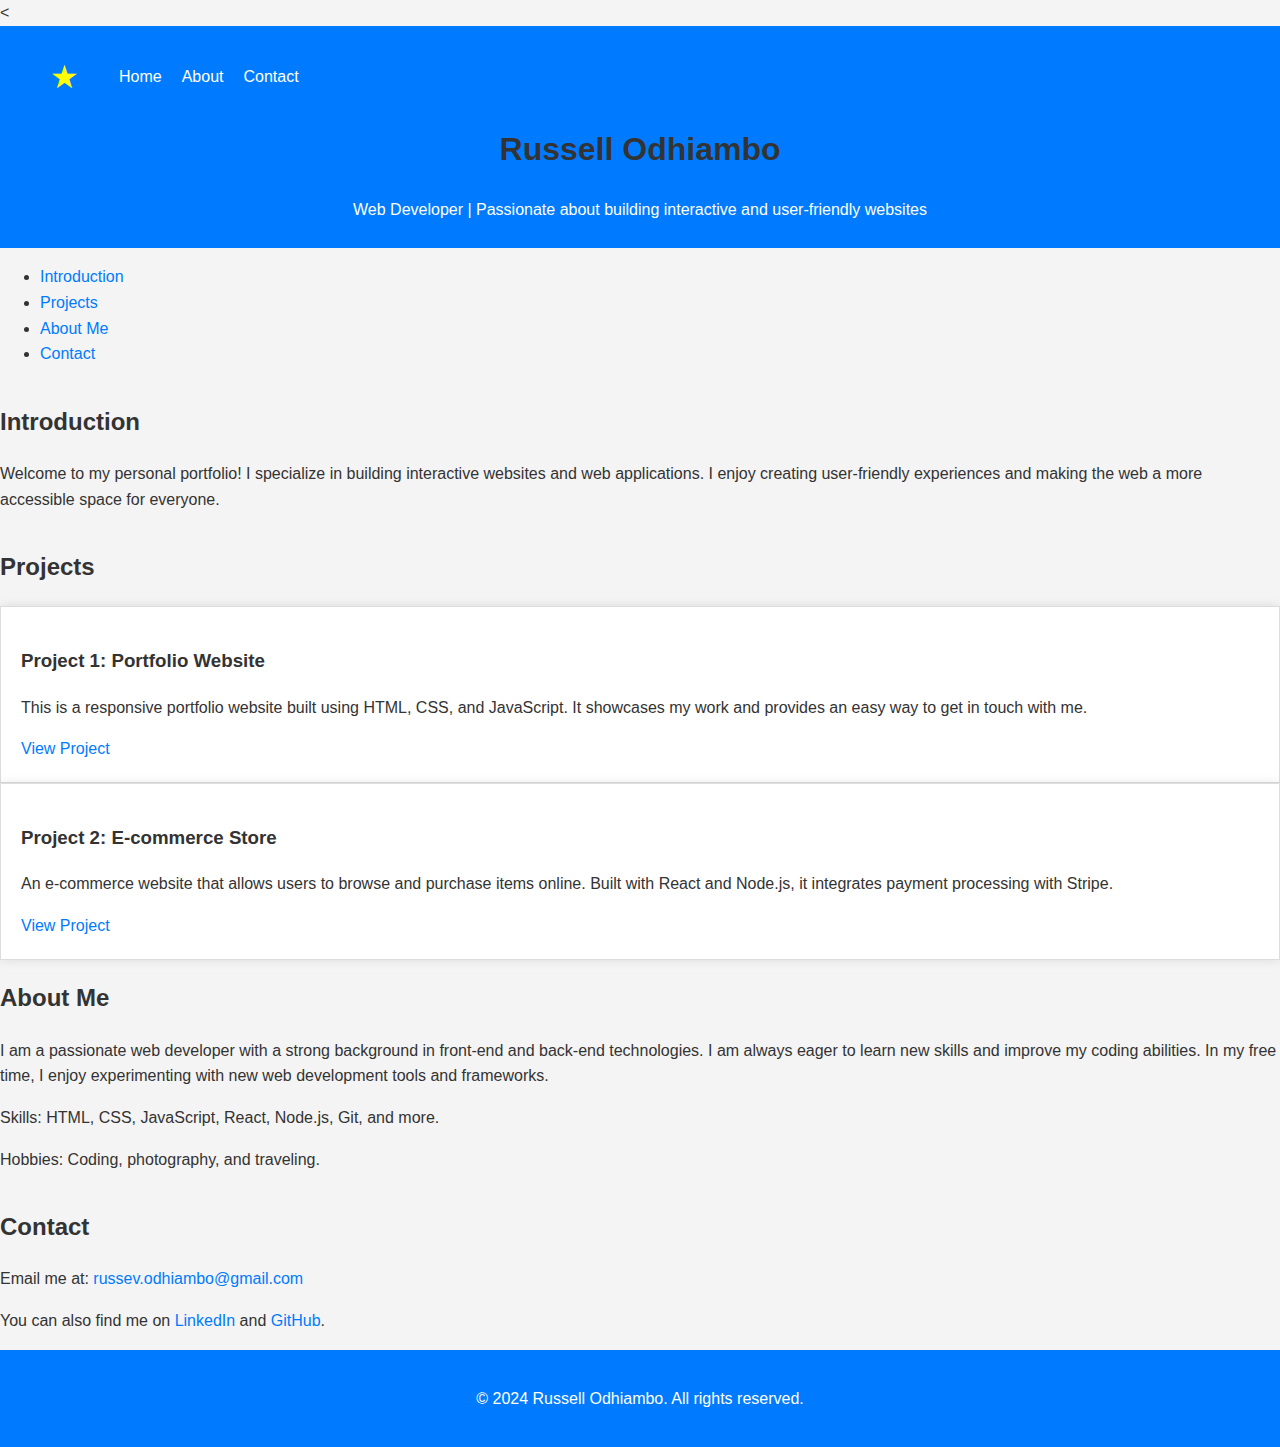
<file: css_basic/index.html>
<<!DOCTYPE html>
<html lang="en">
  <head>
    <link href="base.css" rel="stylesheet" />
    <link href="styles.css" rel="stylesheet" />
    <meta charset="utf-8" />
    <title>Russell Odhiambo - Personal Portfolio</title>
  </head>
  <body>
    <header>
      <!-- Adding a logo using a Unicode character -->
      <ul>
        <li><span class="logo">&#9733;</span></li>
        <!-- Unicode for a star -->
        <li><a href="#">Home</a></li>
        <li><a href="#">About</a></li>
        <li><a href="#">Contact</a></li>
      </ul>
      <h1>Russell Odhiambo</h1>
      <p>
        Web Developer | Passionate about building interactive and user-friendly
        websites
      </p>
    </header>

    <nav>
      <ul>
        <li><a href="#introduction">Introduction</a></li>
        <li><a href="#projects">Projects</a></li>
        <li><a href="#about">About Me</a></li>
        <li><a href="#contact">Contact</a></li>
      </ul>
    </nav>

    <section id="introduction">
      <h2>Introduction</h2>
      <p>
        Welcome to my personal portfolio! I specialize in building interactive
        websites and web applications. I enjoy creating user-friendly
        experiences and making the web a more accessible space for everyone.
      </p>
    </section>

    <section id="projects">
      <h2>Projects</h2>
      <article class="project">
        <h3>Project 1: Portfolio Website</h3>
        <p>
          This is a responsive portfolio website built using HTML, CSS, and
          JavaScript. It showcases my work and provides an easy way to get in
          touch with me.
        </p>
        <a href="https://github.com/russellbelmont/portfolio" target="_blank"
          >View Project</a
        >
      </article>
      <article class="project">
        <h3>Project 2: E-commerce Store</h3>
        <p>
          An e-commerce website that allows users to browse and purchase items
          online. Built with React and Node.js, it integrates payment processing
          with Stripe.
        </p>
        <a
          href="https://github.com/russellbelmont/e-commerce-store"
          target="_blank"
          >View Project</a
        >
      </article>
    </section>

    <section id="about">
      <h2>About Me</h2>
      <p>
        I am a passionate web developer with a strong background in front-end
        and back-end technologies. I am always eager to learn new skills and
        improve my coding abilities. In my free time, I enjoy experimenting with
        new web development tools and frameworks.
      </p>
      <p>Skills: HTML, CSS, JavaScript, React, Node.js, Git, and more.</p>
      <p>Hobbies: Coding, photography, and traveling.</p>
    </section>

    <section id="contact">
      <h2>Contact</h2>
      <p>
        Email me at:
        <a href="mailto:russev.odhiambo@gmail.com">russev.odhiambo@gmail.com</a>
      </p>
      <p>
        You can also find me on
        <a href="https://www.linkedin.com/in/russell-odhiambo/" target="_blank"
          >LinkedIn</a
        >
        and
        <a href="https://github.com/russellbelmont" target="_blank">GitHub</a>.
      </p>
    </section>

    <footer>
      <p>&copy; 2024 Russell Odhiambo. All rights reserved.</p>
    </footer>
  </body>
</html>
</file>
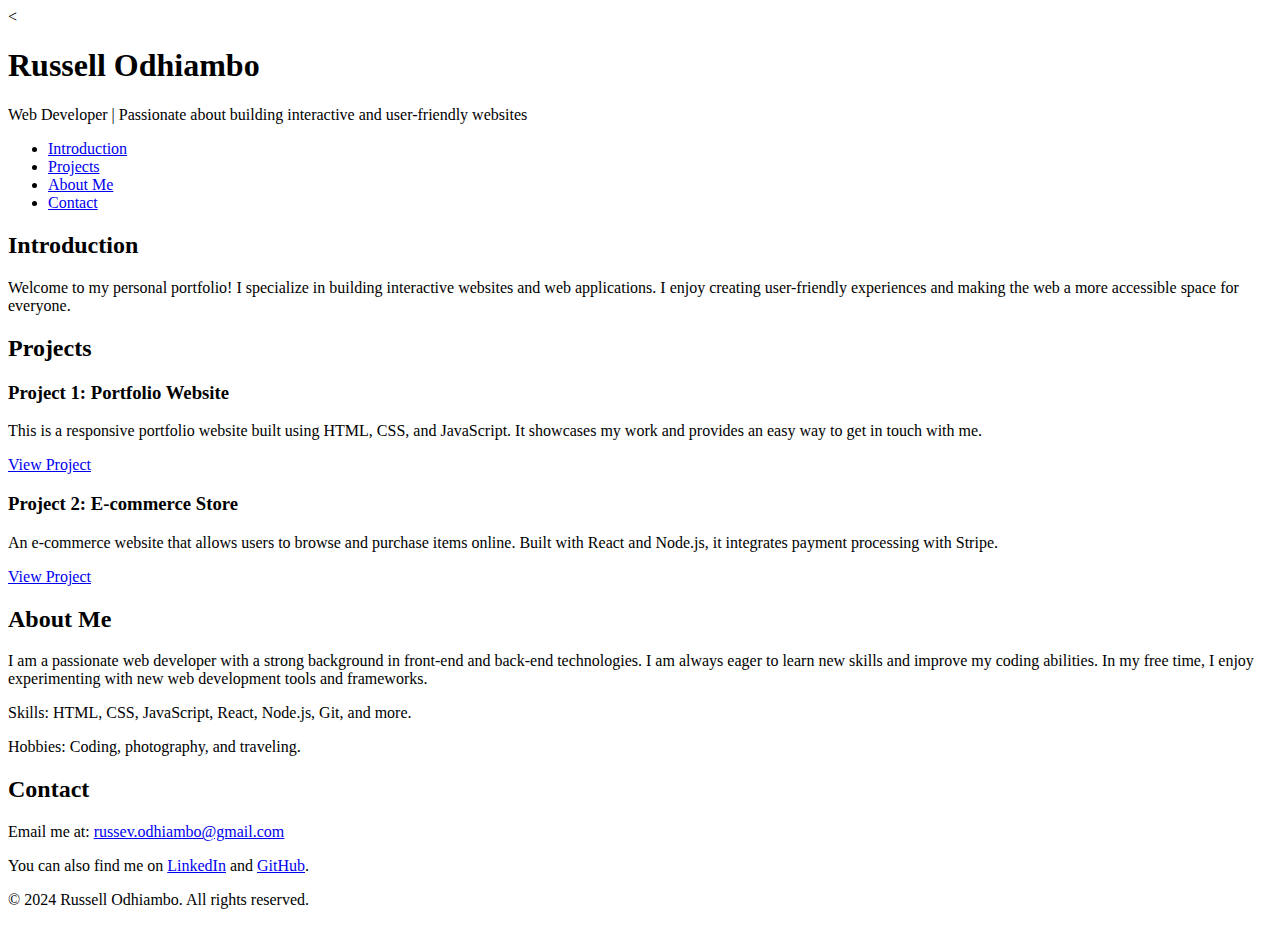
<file: html_basic/index.html>
<<!DOCTYPE html>
<html lang="en">
  <head>
    <meta charset="utf-8" />
    <title>Russell Odhiambo - Personal Portfolio</title>
  </head>
  <body>
    <header>
      <h1>Russell Odhiambo</h1>
      <p>
        Web Developer | Passionate about building interactive and user-friendly
        websites
      </p>
    </header>

    <nav>
      <ul>
        <li><a href="#introduction">Introduction</a></li>
        <li><a href="#projects">Projects</a></li>
        <li><a href="#about">About Me</a></li>
        <li><a href="#contact">Contact</a></li>
      </ul>
    </nav>

    <section id="introduction">
      <h2>Introduction</h2>
      <p>
        Welcome to my personal portfolio! I specialize in building interactive
        websites and web applications. I enjoy creating user-friendly
        experiences and making the web a more accessible space for everyone.
      </p>
    </section>

    <section id="projects">
      <h2>Projects</h2>
      <article class="project">
        <h3>Project 1: Portfolio Website</h3>
        <p>
          This is a responsive portfolio website built using HTML, CSS, and
          JavaScript. It showcases my work and provides an easy way to get in
          touch with me.
        </p>
        <a href="https://github.com/russellbelmont/portfolio" target="_blank"
          >View Project</a
        >
      </article>
      <article class="project">
        <h3>Project 2: E-commerce Store</h3>
        <p>
          An e-commerce website that allows users to browse and purchase items
          online. Built with React and Node.js, it integrates payment processing
          with Stripe.
        </p>
        <a
          href="https://github.com/russellbelmont/e-commerce-store"
          target="_blank"
          >View Project</a
        >
      </article>
    </section>

    <section id="about">
      <h2>About Me</h2>
      <p>
        I am a passionate web developer with a strong background in front-end
        and back-end technologies. I am always eager to learn new skills and
        improve my coding abilities. In my free time, I enjoy experimenting with
        new web development tools and frameworks.
      </p>
      <p>Skills: HTML, CSS, JavaScript, React, Node.js, Git, and more.</p>
      <p>Hobbies: Coding, photography, and traveling.</p>
    </section>

    <section id="contact">
      <h2>Contact</h2>
      <p>
        Email me at:
        <a href="mailto:russev.odhiambo@gmail.com">russev.odhiambo@gmail.com</a>
      </p>
      <p>
        You can also find me on
        <a href="https://www.linkedin.com/in/russell-odhiambo/" target="_blank"
          >LinkedIn</a
        >
        and
        <a href="https://github.com/russellbelmont" target="_blank">GitHub</a>.
      </p>
    </section>

    <footer>
      <p>&copy; 2024 Russell Odhiambo. All rights reserved.</p>
    </footer>
  </body>
</html>
</file>
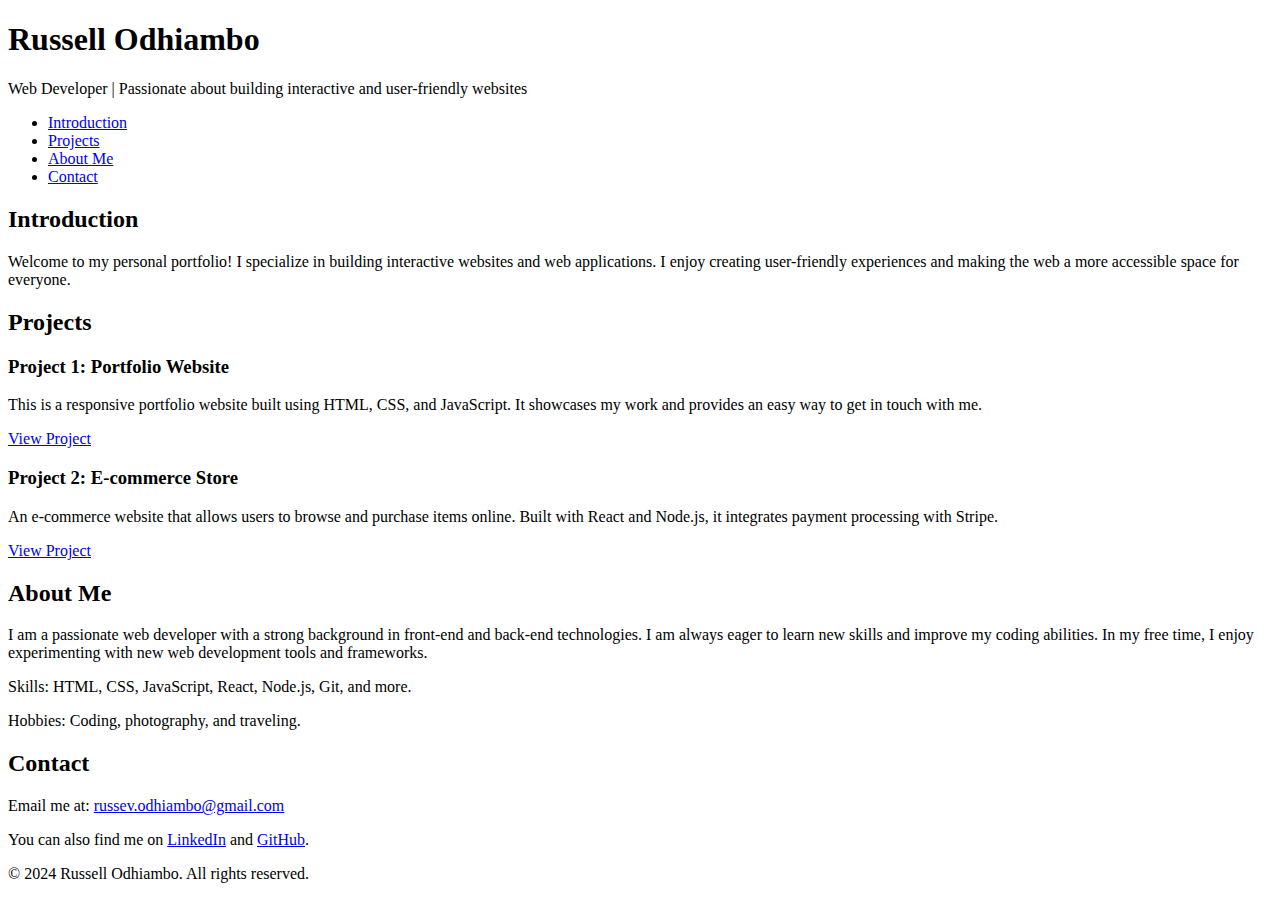
<file: portfolio/index.html>
<!DOCTYPE html>
<html lang="en">
  <head>
    <meta charset="utf-8" />
    <title>Russell Odhiambo - Personal Portfolio</title>
  </head>
  <body>
    <header>
      <h1>Russell Odhiambo</h1>
      <p>
        Web Developer | Passionate about building interactive and user-friendly
        websites
      </p>
    </header>

    <nav>
      <ul>
        <li><a href="#introduction">Introduction</a></li>
        <li><a href="#projects">Projects</a></li>
        <li><a href="#about">About Me</a></li>
        <li><a href="#contact">Contact</a></li>
      </ul>
    </nav>

    <section id="introduction">
      <h2>Introduction</h2>
      <p>
        Welcome to my personal portfolio! I specialize in building interactive
        websites and web applications. I enjoy creating user-friendly
        experiences and making the web a more accessible space for everyone.
      </p>
    </section>

    <section id="projects">
      <h2>Projects</h2>
      <article class="project">
        <h3>Project 1: Portfolio Website</h3>
        <p>
          This is a responsive portfolio website built using HTML, CSS, and
          JavaScript. It showcases my work and provides an easy way to get in
          touch with me.
        </p>
        <a href="https://github.com/russellbelmont/portfolio" target="_blank"
          >View Project</a
        >
      </article>
      <article class="project">
        <h3>Project 2: E-commerce Store</h3>
        <p>
          An e-commerce website that allows users to browse and purchase items
          online. Built with React and Node.js, it integrates payment processing
          with Stripe.
        </p>
        <a
          href="https://github.com/russellbelmont/e-commerce-store"
          target="_blank"
          >View Project</a
        >
      </article>
    </section>

    <section id="about">
      <h2>About Me</h2>
      <p>
        I am a passionate web developer with a strong background in front-end
        and back-end technologies. I am always eager to learn new skills and
        improve my coding abilities. In my free time, I enjoy experimenting with
        new web development tools and frameworks.
      </p>
      <p>Skills: HTML, CSS, JavaScript, React, Node.js, Git, and more.</p>
      <p>Hobbies: Coding, photography, and traveling.</p>
    </section>

    <section id="contact">
      <h2>Contact</h2>
      <p>
        Email me at:
        <a href="mailto:russev.odhiambo@gmail.com">russev.odhiambo@gmail.com</a>
      </p>
      <p>
        You can also find me on
        <a href="https://www.linkedin.com/in/russell-odhiambo/" target="_blank"
          >LinkedIn</a
        >
        and
        <a href="https://github.com/russellbelmont" target="_blank">GitHub</a>.
      </p>
    </section>

    <footer>
      <p>&copy; 2024 Russell Odhiambo. All rights reserved.</p>
    </footer>
  </body>
</html>
</file>
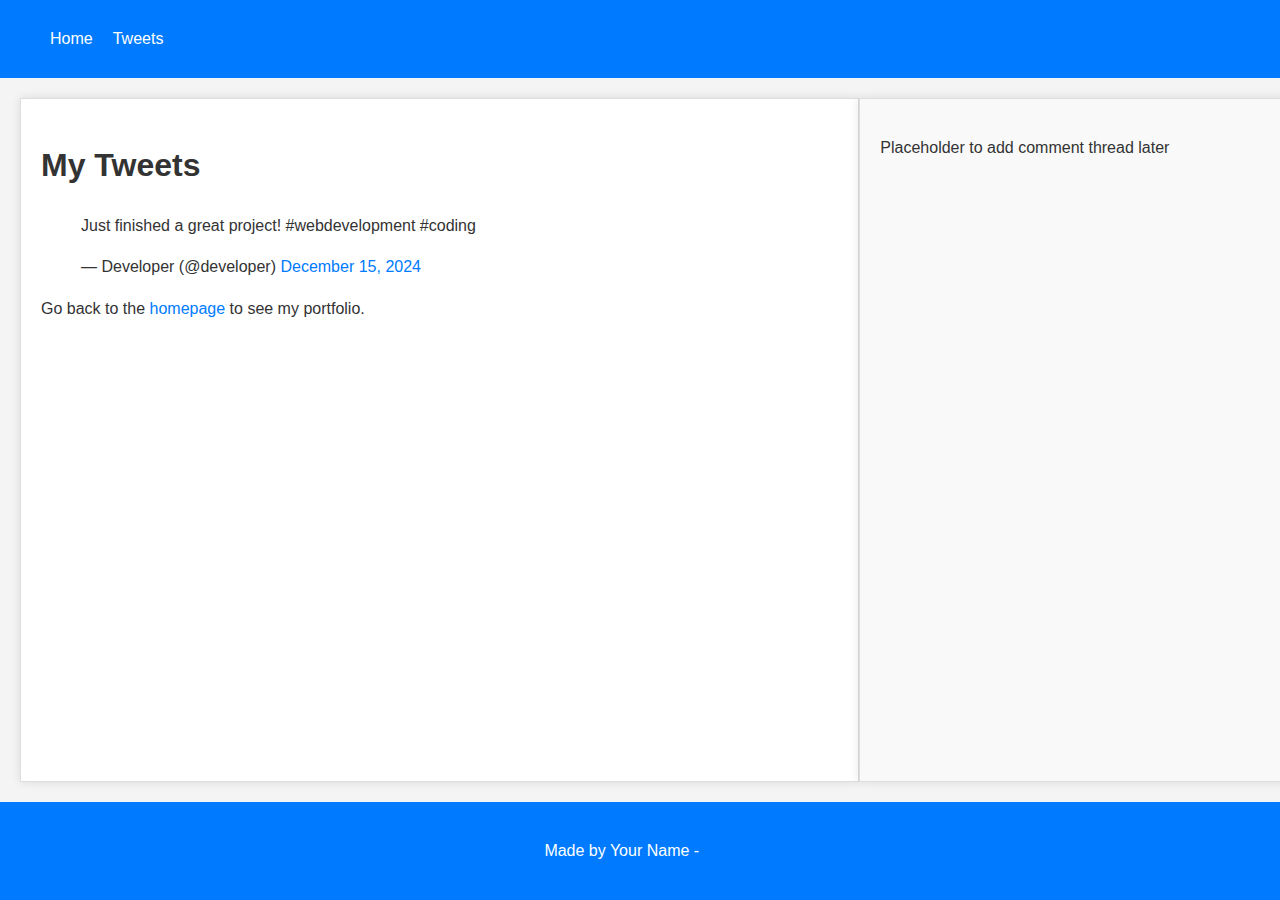
<file: css_basic/tweets.html>
<!DOCTYPE html>
<html lang="en">
  <head>
    <link href="base.css" rel="stylesheet" />
    <link href="styles.css" rel="stylesheet" />
    <meta charset="UTF-8" />
    <meta name="viewport" content="width=device-width, initial-scale=1.0" />
    <meta name="description" content="Check out some of my tweets." />
    <meta name="author" content="Your Name" />
    <title>Tweets Page</title>
  </head>
  <body>
    <!-- Header -->
    <header>
      <ul>
        <li><a href="index.html">Home</a></li>
        <li><a href="tweets.html">Tweets</a></li>
      </ul>
    </header>

    <!-- Main content -->
    <main>
      <!-- Article -->
      <article>
        <h1>My Tweets</h1>

        <!-- Embed a tweet -->
        <blockquote class="twitter-tweet">
          <p lang="en" dir="ltr">
            Just finished a great project! #webdevelopment #coding
          </p>
          &mdash; Developer (@developer)
          <a
            href="https://twitter.com/developer/status/1234567890123456789?ref_src=twsrc%5Etfw"
            >December 15, 2024</a
          >
        </blockquote>
        <script
          async
          src="https://platform.twitter.com/widgets.js"
          charset="utf-8"
        ></script>

        <!-- Link to go back to the homepage -->
        <p>
          Go back to the <a href="index.html">homepage</a> to see my portfolio.
        </p>
      </article>

      <!-- Aside -->
      <aside>
        <p>Placeholder to add comment thread later</p>
      </aside>
    </main>

    <!-- Footer -->
    <footer>
      <p>
        Made by Your Name -
        <a href="https://www.example.com" target="_blank">here</a>
      </p>
    </footer>
  </body>
</html>
</file>
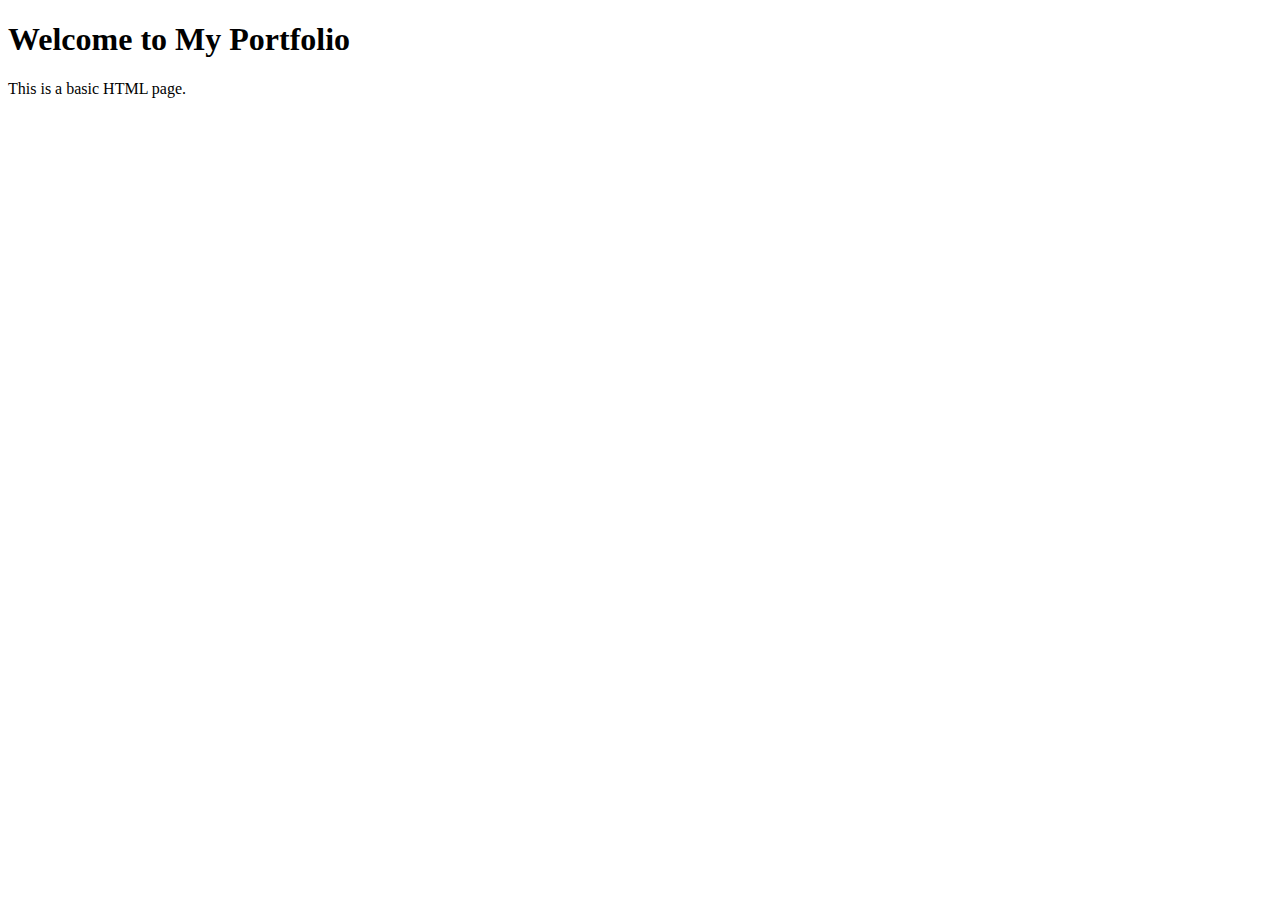
<file: html_basic/base_index.html>
<!DOCTYPE html>
<html lang="en">
  <head>
    <meta charset="UTF-8" />
    <meta name="viewport" content="width=device-width, initial-scale=1.0" />
    <title>Base Index</title>
  </head>
  <body>
    <h1>Welcome to My Portfolio</h1>
    <p>This is a basic HTML page.</p>
  </body>
</html>
</file>
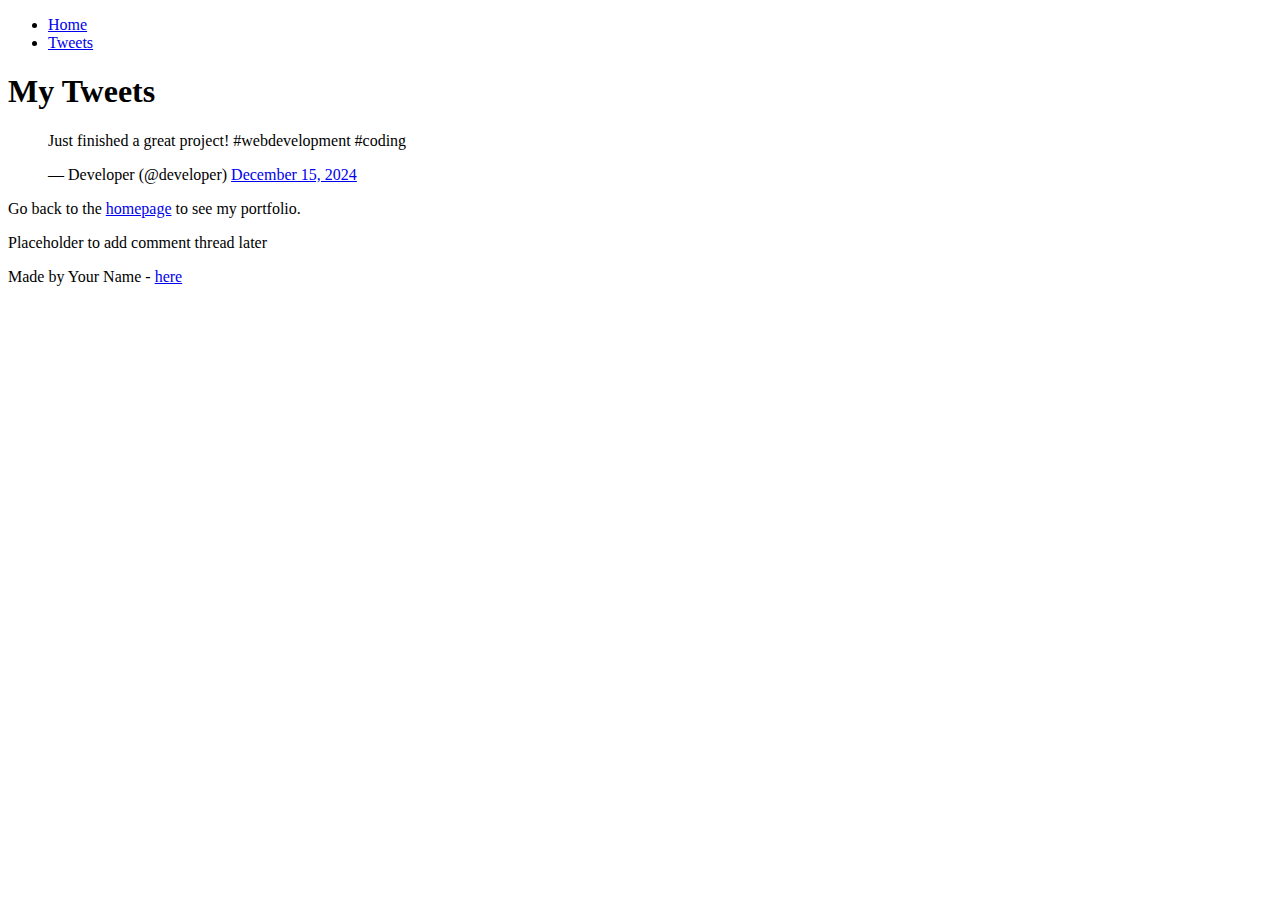
<file: html_basic/tweets.html>
<!DOCTYPE html>
<html lang="en">
  <head>
    <meta charset="UTF-8" />
    <meta name="viewport" content="width=device-width, initial-scale=1.0" />
    <meta name="description" content="Check out some of my tweets." />
    <meta name="author" content="Your Name" />
    <title>Tweets Page</title>
  </head>
  <body>
    <!-- Header -->
    <header>
      <ul>
        <li><a href="index.html">Home</a></li>
        <li><a href="tweets.html">Tweets</a></li>
      </ul>
    </header>

    <!-- Main content -->
    <main>
      <!-- Article -->
      <article>
        <h1>My Tweets</h1>

        <!-- Embed a tweet -->
        <blockquote class="twitter-tweet">
          <p lang="en" dir="ltr">
            Just finished a great project! #webdevelopment #coding
          </p>
          &mdash; Developer (@developer)
          <a
            href="https://twitter.com/developer/status/1234567890123456789?ref_src=twsrc%5Etfw"
            >December 15, 2024</a
          >
        </blockquote>
        <script
          async
          src="https://platform.twitter.com/widgets.js"
          charset="utf-8"
        ></script>

        <!-- Link to go back to the homepage -->
        <p>
          Go back to the <a href="index.html">homepage</a> to see my portfolio.
        </p>
      </article>

      <!-- Aside -->
      <aside>
        <p>Placeholder to add comment thread later</p>
      </aside>
    </main>

    <!-- Footer -->
    <footer>
      <p>
        Made by Your Name -
        <a href="https://www.example.com" target="_blank">here</a>
      </p>
    </footer>
  </body>
</html>
</file>
<file: css_basic/base.css>
/* base.css */
body {
    font-family: Arial, sans-serif;
    line-height: 1.6;
    margin: 0;
    padding: 0;
}

h1, h2, h3, h4, h5, h6 {
    color: #333;
}

a {
    color: #007bff;
    text-decoration: none;
}

a:hover {
    text-decoration: underline;
}
</file>
<file: css_basic/styles.css>
/* styles.css */
body {
    background-color: #f4f4f4;
    color: #333;
}

.container {
    width: 80%;
    margin: 0 auto;
    padding: 20px;
}

header {
    background-color: #007bff;
    color: white;
    padding: 10px 0;
    text-align: center;
}

footer {
    background-color: #333;
    color: white;
    padding: 10px 0;
    text-align: center;
}
/* Make sure the body and main tags are set up as flex containers */
body {
    display: flex;
    flex-direction: column;  /* Stack header, main, and footer vertically */
    min-height: 100vh;  /* Ensure body takes up at least the full viewport height */
}

main {
    display: flex;
    flex-direction: row;  /* Arrange article and aside in a row */
    flex: auto;  /* Make the main content area flexible */
    width: 100%;  /* Ensure main takes full width */
}

/* Flexbox for the header and footer to ensure they fit at the top and bottom */
header, footer {
    padding: 20px;
    background-color: #f4f4f4;
    text-align: center;
}

/* Article and aside should be set up as flexible boxes as well */
article {
    flex: 2;  /* Takes up 2 parts of the space */
    padding: 20px;
    overflow-y: auto;  /* Enable vertical scrolling within the article */
}

aside {
    flex: 1;  /* Takes up 1 part of the space */
    padding: 20px;
    overflow-y: auto;  /* Enable vertical scrolling within the aside */
}
/* General Body Styling */
body {
    display: flex;
    flex-direction: column;
    min-height: 100vh;
    font-family: Arial, sans-serif; /* A clean font for the website */
    background-color: #f4f4f4; /* Light background color */
    color: #333; /* Dark text color for readability */
}

/* Header Styling */
header {
    background-color: #007BFF; /* Blue background for the header */
    padding: 10px;
    color: white; /* White text color */
}

header ul {
    list-style: none;
    display: flex;
    align-items: center;
}

header li {
    margin-right: 20px;
}

header a {
    color: white;
    text-decoration: none;
    font-size: 16px;
}

header a:hover {
    text-decoration: underline;
}

/* Logo Styling */
.logo {
    font-size: 32px; /* Make the logo (Unicode) larger */
    margin-right: 20px;
    color: yellow; /* Choose a color for the logo */
}

/* Main Layout Styling */
main {
    display: flex;
    flex-direction: row;
    flex: auto;
    width: 100%;
    padding: 20px;
}

article {
    flex: 2;
    padding: 20px;
    background-color: #ffffff; /* White background for the article */
    border: 1px solid #ddd; /* Light border */
    box-shadow: 0 0 10px rgba(0, 0, 0, 0.1); /* Add a subtle shadow */
    overflow-y: auto;
}

aside {
    flex: 1;
    padding: 20px;
    background-color: #f9f9f9; /* Slightly off-white background for the aside */
    border: 1px solid #ddd;
    box-shadow: 0 0 10px rgba(0, 0, 0, 0.1);
    overflow-y: auto;
}

/* Footer Styling */
footer {
    padding: 20px;
    background-color: #007BFF; /* Same as header */
    color: white;
    text-align: center;
}

/* General Text Styling */
h2, h3 {
    font-family: 'Arial', sans-serif;
    font-weight: bold;
    color: #333;
}
</file>
